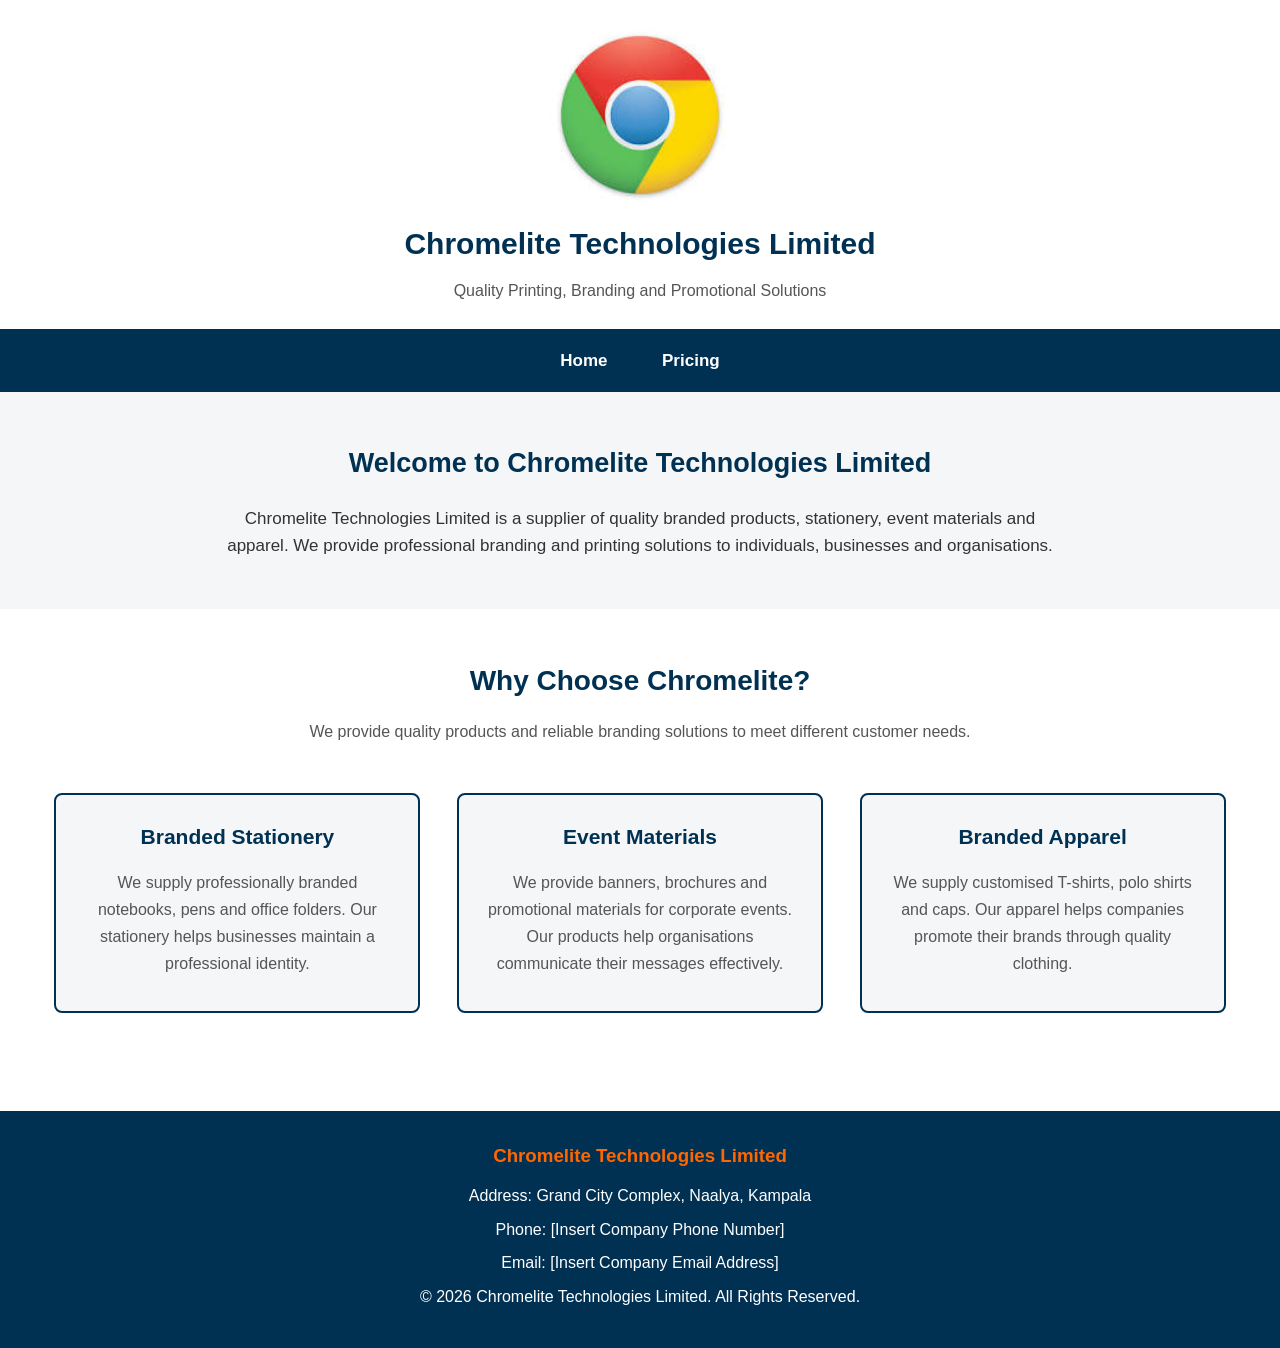
<file: index.html>
<!DOCTYPE html>
<html lang="en">

<head>

    <meta charset="UTF-8">
    <meta name="viewport" content="width=device-width, initial-scale=1.0">

    <title>Chromelite Technologies Limited</title>

    <!-- External CSS -->
    <link rel="stylesheet" href="chromelite.css">

</head>

<body>

    <!-- HEADER -->
    <header class="header">

        <img src="chromelite-logo.jpg"
             alt="Chromelite Technologies Logo"
             style="width: 180px;">

        <h1>Chromelite Technologies Limited</h1>

        <p>Quality Printing, Branding and Promotional Solutions</p>

    </header>


    <!-- NAVIGATION BAR -->
    <nav class="navbar">

        <a href="index.html">Home</a>

        <a href="pricing.html">Pricing</a>

    </nav>


    <!-- COMPANY INTRODUCTION -->
    <section class="introduction">

        <h2>Welcome to Chromelite Technologies Limited</h2>

        <p>
            Chromelite Technologies Limited is a supplier of quality
            branded products, stationery, event materials and apparel.
            We provide professional branding and printing solutions
            to individuals, businesses and organisations.
        </p>

    </section>


    <!-- WHY CHOOSE CHROMELITE SECTION -->
    <section class="products">

        <h2>Why Choose Chromelite?</h2>

        <p class="description">
            We provide quality products and reliable branding solutions
            to meet different customer needs.
        </p>


        <div class="product-container">


            <!-- PRODUCT CARD 1 -->
            <div class="product-card">

                <h3>Branded Stationery</h3>

                <p>
                    We supply professionally branded notebooks,
                    pens and office folders. Our stationery helps
                    businesses maintain a professional identity.
                </p>

            </div>


            <!-- PRODUCT CARD 2 -->
            <div class="product-card">

                <h3>Event Materials</h3>

                <p>
                    We provide banners, brochures and promotional
                    materials for corporate events. Our products
                    help organisations communicate their messages
                    effectively.
                </p>

            </div>


            <!-- PRODUCT CARD 3 -->
            <div class="product-card">

                <h3>Branded Apparel</h3>

                <p>
                    We supply customised T-shirts, polo shirts
                    and caps. Our apparel helps companies promote
                    their brands through quality clothing.
                </p>

            </div>


        </div>

    </section>


    <!-- FOOTER -->
    <footer>

        <h3>Chromelite Technologies Limited</h3>

        <p>Address: Grand City Complex, Naalya, Kampala</p>

        <p>Phone: [Insert Company Phone Number]</p>

        <p>Email: [Insert Company Email Address]</p>

        <p>
            &copy; 2026 Chromelite Technologies Limited.
            All Rights Reserved.
        </p>

    </footer>


</body>

</html>
</file>
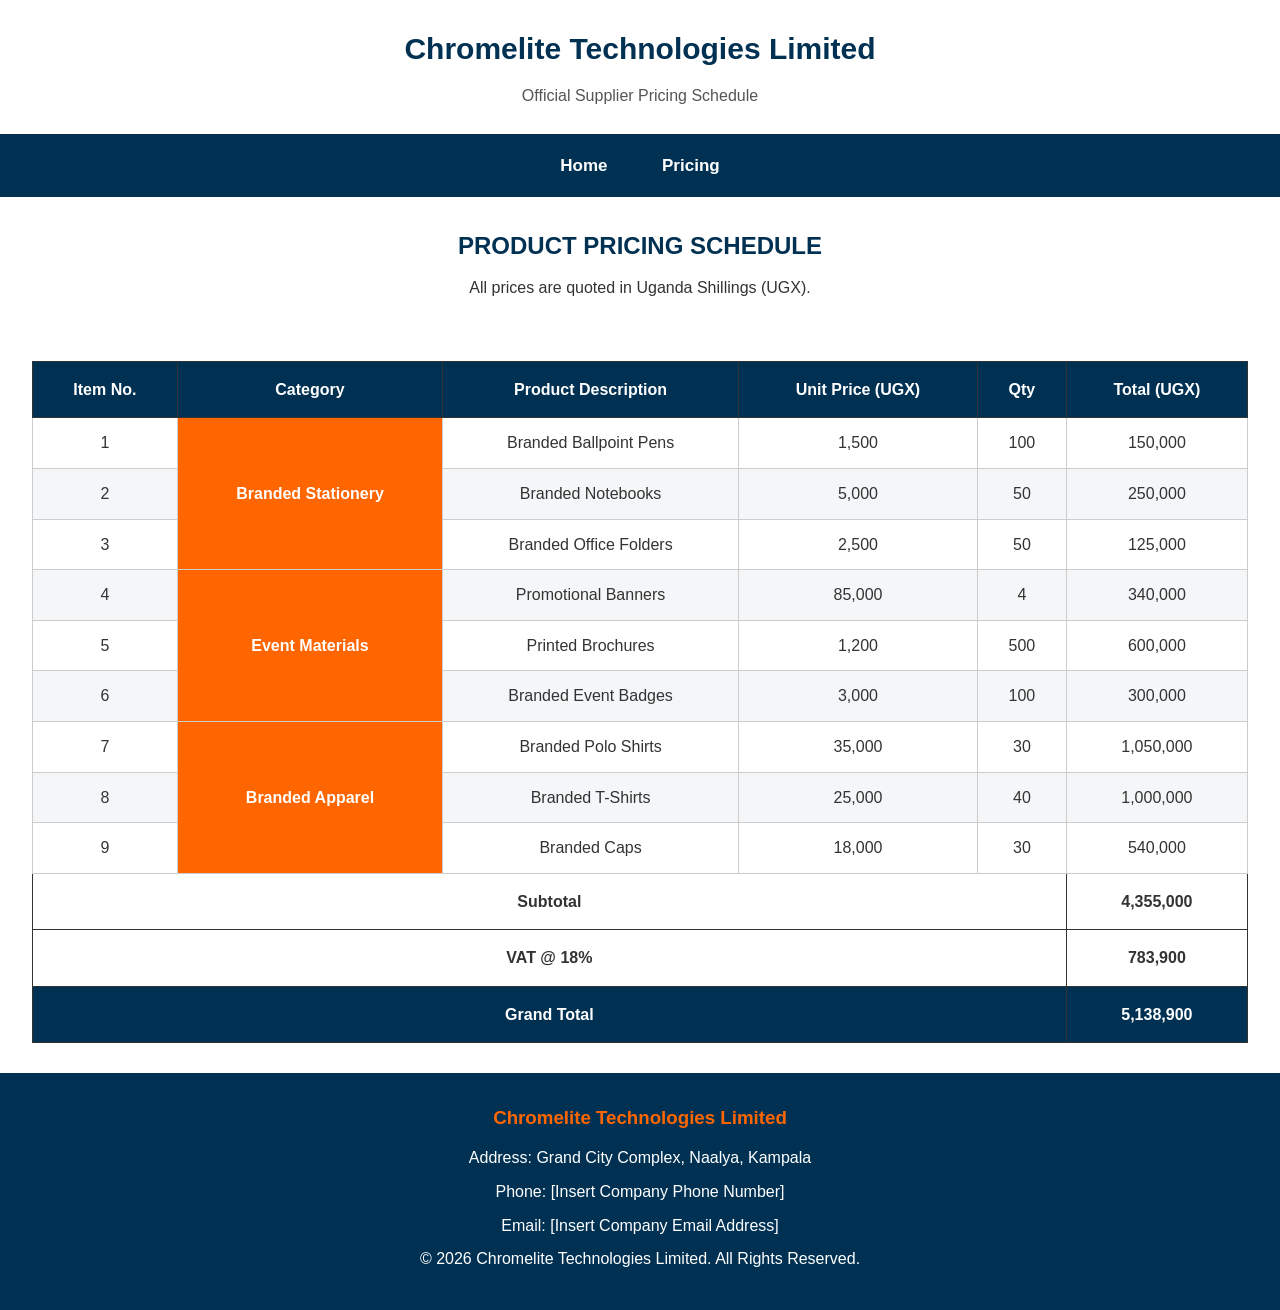
<file: pricing.html>
<!DOCTYPE html>
<html lang="en">

<head>

    <meta charset="UTF-8">
    <meta name="viewport" content="width=device-width, initial-scale=1.0">

    <title>Chromelite Technologies - Pricing Schedule</title>

    <link rel="stylesheet" href="chromelite.css">

</head>

<body>

    <header class="header">

        <h1>Chromelite Technologies Limited</h1>

        <p>Official Supplier Pricing Schedule</p>

    </header>

    <nav class="navbar">

        <a href="index.html">Home</a>

        <a href="pricing.html">Pricing</a>

    </nav>

    <section class="pricing-header">

        <h1>PRODUCT PRICING SCHEDULE</h1>

        <p>All prices are quoted in Uganda Shillings (UGX).</p>

    </section>

    <div class="pricing-container">

        <table class="pricing-table">

            <thead>

                <tr>

                    <th>Item No.</th>

                    <th>Category</th>

                    <th>Product Description</th>

                    <th>Unit Price (UGX)</th>

                    <th>Qty</th>

                    <th>Total (UGX)</th>

                </tr>

            </thead>

            <tbody>

                <tr>

                    <td>1</td>

                    <td rowspan="3" class="category">
                        Branded Stationery
                    </td>

                    <td>Branded Ballpoint Pens</td>

                    <td>1,500</td>

                    <td>100</td>

                    <td>150,000</td>

                </tr>


                <tr>

                    <td>2</td>

                    <td>Branded Notebooks</td>

                    <td>5,000</td>

                    <td>50</td>

                    <td>250,000</td>

                </tr>


                <tr>

                    <td>3</td>

                    <td>Branded Office Folders</td>

                    <td>2,500</td>

                    <td>50</td>

                    <td>125,000</td>

                </tr>

                <tr>

                    <td>4</td>

                    <td rowspan="3" class="category">
                        Event Materials
                    </td>

                    <td>Promotional Banners</td>

                    <td>85,000</td>

                    <td>4</td>

                    <td>340,000</td>

                </tr>

                <tr>

                    <td>5</td>

                    <td>Printed Brochures</td>

                    <td>1,200</td>

                    <td>500</td>

                    <td>600,000</td>

                </tr>

                <tr>

                    <td>6</td>

                    <td>Branded Event Badges</td>

                    <td>3,000</td>

                    <td>100</td>

                    <td>300,000</td>

                </tr>

                <tr>

                    <td>7</td>

                    <td rowspan="3" class="category">
                        Branded Apparel
                    </td>

                    <td>Branded Polo Shirts</td>

                    <td>35,000</td>

                    <td>30</td>

                    <td>1,050,000</td>

                </tr>

                <tr>

                    <td>8</td>

                    <td>Branded T-Shirts</td>

                    <td>25,000</td>

                    <td>40</td>

                    <td>1,000,000</td>

                </tr>


                <tr>

                    <td>9</td>

                    <td>Branded Caps</td>

                    <td>18,000</td>

                    <td>30</td>

                    <td>540,000</td>

                </tr>


            </tbody>

            <tfoot>

                <tr>

                    <th colspan="5">Subtotal</th>

                    <td>4,355,000</td>

                </tr>

                <tr>

                    <th colspan="5">VAT @ 18%</th>

                    <td>783,900</td>

                </tr>

                <tr>

                    <th colspan="5">Grand Total</th>

                    <td>5,138,900</td>

                </tr>


            </tfoot>


        </table>

    </div>

    <footer>

        <h3>Chromelite Technologies Limited</h3>

        <p>Address: Grand City Complex, Naalya, Kampala</p>

        <p>Phone: [Insert Company Phone Number]</p>

        <p>Email: [Insert Company Email Address]</p>

        <p>
            &copy; 2026 Chromelite Technologies Limited.
            All Rights Reserved.
        </p>

    </footer>

</body>

</html>
</file>
<file: chromelite.css>
* {
    margin: 0;
    padding: 0;
    box-sizing: border-box;
}
body {
    font-family: Arial, sans-serif;
    background-color: #FFFFFF;
    color: #333333;
    line-height: 1.6;
}
.header {
    background-color: #FFFFFF;
    text-align: center;
    padding: 25px;
}
.header img {
    display: block;
    margin: 0 auto 15px;
}
.header h1 {
    color: #003153;
    font-size: 30px;
    margin-bottom: 10px;
}
.header p {
    color: #555555;
}
.navbar {
    background-color: #003153;
    padding: 18px;
    text-align: center;
}
.navbar a {
    color: #FFFFFF;
    text-decoration: none;
    font-weight: bold;
    margin: 0 25px;
    font-size: 17px;
}
.navbar a:hover {
    color: #FF6600;
}
.introduction {
    text-align: center;
    padding: 50px 30px;
    background-color: #f4f6f8;
}
.introduction h2 {
    color: #003153;
    margin-bottom: 20px;
    font-size: 27px;
}
.introduction p {
    max-width: 850px;
    margin: auto;
    font-size: 17px;
}
.products {
    padding: 50px 30px;
    text-align: center;
}
.products h2 {
    color: #003153;
    font-size: 28px;
    margin-bottom: 15px;
}
.description {
    margin-bottom: 30px;
    color: #555555;
}
.product-container {
    text-align: center;
    font-size: 0;
}
.product-card {
    display: inline-block;
    vertical-align: top;
    width: 30%;
    min-height: 220px;
    background-color: #f4f6f8;
    border: 2px solid #003153;
    border-radius: 8px;
    padding: 25px;
    margin: 1.5%;
    font-size: 16px;
    transition: 0.3s;
}
.product-card h3 {
    color: #003153;
    margin-bottom: 15px;
    font-size: 21px;
}
.product-card p {
    color: #555555;
    line-height: 1.7;
}
.product-card:hover {
    border-color: #FF6600;
    transform: translateY(-5px);
}
footer {
    background-color: #003153;
    color: #FFFFFF;
    text-align: center;
    padding: 30px;
    margin-top: 30px;
}
footer h3 {
    color: #FF6600;
    margin-bottom: 12px;
}
footer p {
    margin-bottom: 8px;
}
.pricing-header {
    text-align: center;
    padding: 30px;
}
.pricing-header h1 {
    color: #003153;
    margin-bottom: 10px;
}
.pricing-container {
    width: 95%;
    margin: 30px auto;
    overflow-x: auto;
}
.pricing-table {
    width: 100%;
    border-collapse: collapse;
    text-align: center;
}
.pricing-table thead th {
    background-color: #003153;
    color: #FFFFFF;
    padding: 15px;
    border: 1px solid #333333;
}
.pricing-table td {
    padding: 12px;
    border: 1px solid #CCCCCC;
}
.pricing-table tbody tr:nth-child(even) {
    background-color: #f4f6f8;
}
.category {
    background-color: #FF6600;
    color: #FFFFFF;
    font-weight: bold;
}
.pricing-table tfoot th,
.pricing-table tfoot td {
    padding: 15px;
    font-weight: bold;
    border: 1px solid #333333;
}
.pricing-table tfoot tr:last-child {
    background-color: #003153;
    color: #FFFFFF;
}
@media screen and (max-width: 768px) {

    .header h1 {
        font-size: 23px;
    }
    .product-card {
        width: 90%;
        margin: 10px auto;
    }
    .navbar a {
        margin: 0 10px;
        font-size: 15px;
    }
    .introduction,
    .products {
        padding: 30px 15px;
    }
}
</file>
